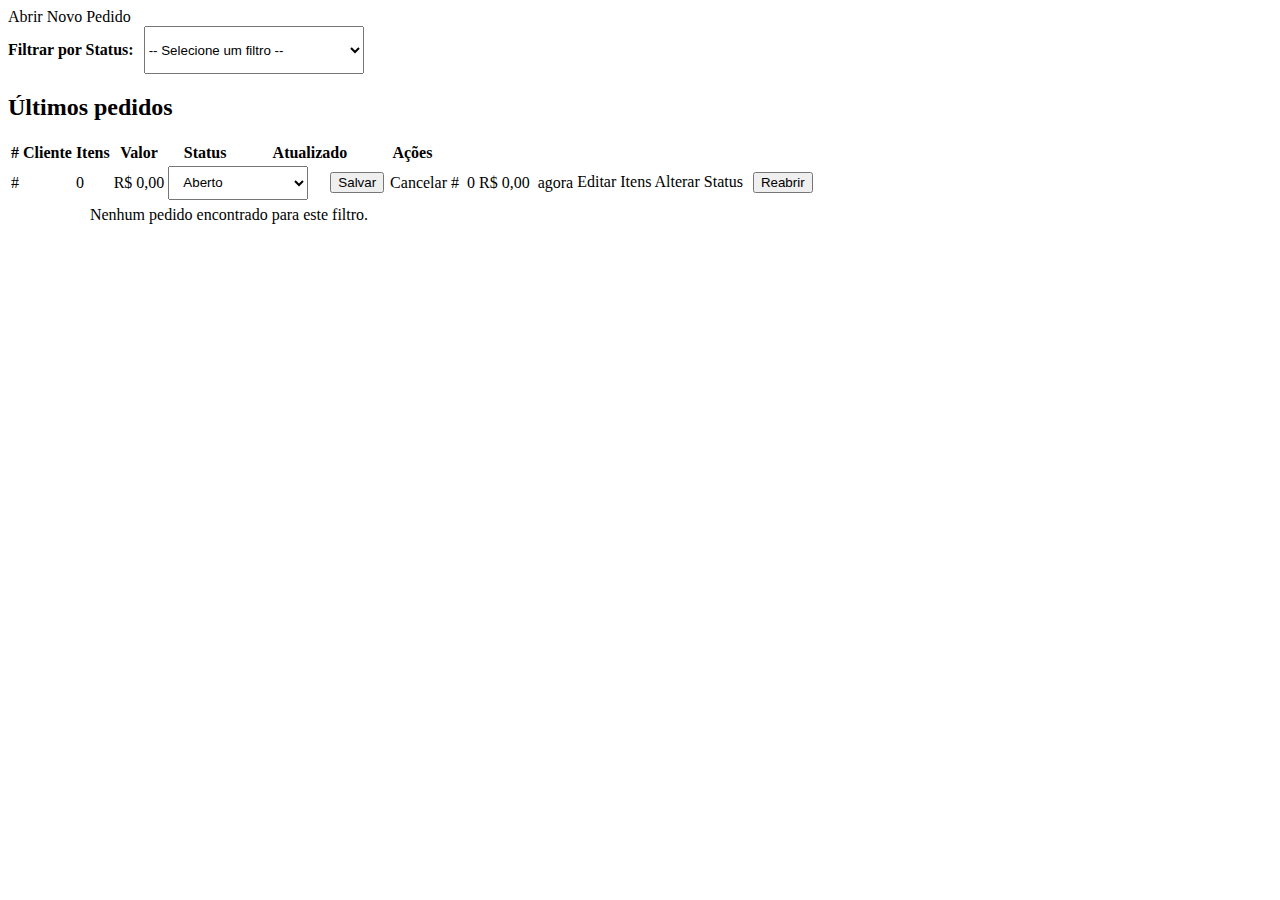
<file: ifsc/target/classes/templates/index.html>
<!doctype html>
<html lang="pt-br" xmlns:th="http://www.thymeleaf.org"
      th:replace="~{_layout :: layout(${'Home • Sudarê Sushi'}, 'home', ~{::content})}">

<section th:fragment="content">

    <div class="form-row" style="justify-content: space-between; align-items: center;">
        <a class="btn" th:href="@{/pedidos/novo}">Abrir Novo Pedido</a>

        <form th:action="@{/}" method="GET" style="display: flex; align-items: center; gap: 10px;">
            <label for="statusFiltro" style="font-weight: 600; margin-bottom: 0;">Filtrar por Status:</label>
            <select id="statusFiltro" name="statusFiltro" class="form-control" 
                    style="width: 220px; height: 48px;" 
                    onchange="this.form.submit()">
                
                <option value="NENHUM" th:selected="${statusFiltroAtivo == 'NENHUM'}">-- Selecione um filtro --</option>
                <option value="TODOS" th:selected="${statusFiltroAtivo == 'TODOS'}">Fila (Ativos)</option>
                <option value="ABERTO" th:selected="${statusFiltroAtivo == 'ABERTO'}">Abertos</option>
                <option value="EM_PREPARO" th:selected="${statusFiltroAtivo == 'EM_PREPARO'}">Em Preparo</option>
                <option value="PRONTO" th:selected="${statusFiltroAtivo == 'PRONTO'}">Prontos</option>
                <option value="ENTREGUE"   th:selected="${statusFiltroAtivo == 'ENTREGUE'}">Entregue</option>
                <option value="FINALIZADO" th:selected="${statusFiltroAtivo == 'FINALIZADO'}">Finalizados</option>
                <option value="CANCELADO"  th:selected="${statusFiltroAtivo == 'CANCELADO'}">Cancelados</option>
                <option value="TUDO" th:selected="${statusFiltroAtivo == 'TUDO'}">Todos (Histórico)</option>
            </select>
        </form>
    </div>


    <h2 class="section-title mt-22">Últimos pedidos</h2>

    <div class="table-wrap">
        <table class="table">
            <thead>
                <tr>
                    <th>#</th>
                    <th>Cliente</th>
                    <th>Itens</th>
                    <th>Valor</th>
                    <th>Status</th>
                    <th>Atualizado</th>
                    <th>Ações</th>
                </tr>
            </thead>
            <tbody>
                <th:block th:each="p : ${ultimosPedidos}">
                    
                    <tr th:classappend="${statusEditId != null AND p.id == statusEditId} ? 'row-disabled' : 'row-clickable'"
                        th:onclick="|toggleItens(this, '${p.id}')|">

                        <th:block th:if="${statusEditId != null AND p.id == statusEditId}">
                            <td style="vertical-align: middle;" th:text="${p.id}">#</td>
                            <td style="vertical-align: middle;">
                                <th:block th:if="${#strings.contains(p.nomeClienteObservacao, '(')}">
                                    <span th:text="${#strings.substringBefore(p.nomeClienteObservacao, '(')}" style="font-weight: 600;"></span>
                                    <br/>
                                    <small style="color: var(--muted);" th:text="${'(' + #strings.substringAfter(p.nomeClienteObservacao, '(')}"></small>
                                </th:block>
                                <th:block th:unless="${#strings.contains(p.nomeClienteObservacao, '(')}">
                                    <span th:text="${p.nomeClienteObservacao}" style="font-weight: 600;"></span>
                                </th:block>
                            </td>
                            <td style="vertical-align: middle;" th:text="${#lists.size(p.itens)}">0</td>
                            <td style="vertical-align: middle;"
                                th:text="${'R$ ' + #numbers.formatDecimal(p.total,1,'POINT',2,'COMMA')}">R$ 0,00</td>
                            <td colspan="3" style="vertical-align: middle;">
                                <form th:action="@{/pedidos/atualizar-status}" method="POST"
                                      style="display: flex; align-items: center; gap: 6px;">
                                    <input type="hidden" name="id" th:value="${p.id}" />
                                    <input type="hidden" name="statusFiltro" th:value="${statusFiltroAtivo}" />
                                    <select name="status" class="form-control" style="height: 34px; padding: 0 10px; min-width: 140px;">
                                        <option value="ABERTO"     th:selected="${p.status.name() == 'ABERTO'}">Aberto</option>
                                        <option value="EM_PREPARO" th:selected="${p.status.name() == 'EM_PREPARO'}">Em Preparo</option>
                                        <option value="PRONTO"     th:selected="${p.status.name() == 'PRONTO'}">Pronto</option>
                                        <option value="ENTREGUE"   th:selected="${p.status.name() == 'ENTREGUE'}">Entregue</option>
                                        <option value="FINALIZADO" th:selected="${p.status.name() == 'FINALIZADO'}">Finalizado</option>
                                        <option value="CANCELADO"  th:selected="${p.status.name() == 'CANCELADO'}">Cancelado</option>
                                    </select>
                                    <span style="color: var(--muted); margin-left: 10px; white-space: nowrap;"
                                          th:text="${#temporals.format(p.criadoEm, 'dd/MM HH:mm')}">
                                    </span>
                                    <button type="submit" class="btn btn-sm" style="margin-left: auto;">Salvar</button>
                                    <a th:href="@{/(statusFiltro=${statusFiltroAtivo})}" class="btn btn-sm btn-ghost">Cancelar</a>
                                </form>
                            </td>
                        </th:block>

                        <th:block th:unless="${statusEditId != null AND p.id == statusEditId}">
                            <td th:text="${p.id}">#</td>
                            <td>
                                <th:block th:if="${#strings.contains(p.nomeClienteObservacao, '(')}">
                                    <span th:text="${#strings.substringBefore(p.nomeClienteObservacao, '(')}" style="font-weight: 600;"></span>
                                    <br/>
                                    <small style="color: var(--muted);" th:text="${'(' + #strings.substringAfter(p.nomeClienteObservacao, '(')}"></small>
                                </th:block>
                                <th:block th:unless="${#strings.contains(p.nomeClienteObservacao, '(')}">
                                    <span th:text="${p.nomeClienteObservacao}" style="font-weight: 600;"></span>
                                </th:block>
                            </td>
                            <td th:text="${#lists.size(p.itens)}">0</td>
                            <td th:text="${'R$ ' + #numbers.formatDecimal(p.total,1,'POINT',2,'COMMA')}">R$ 0,00</td>
                            <td>
                                <th:block th:switch="${p.status.name()}">
                                    <span th:case="'EM_PREPARO'" class="badge badge-warning" th:text="${p.status}"></span>
                                    <span th:case="'PRONTO'" class="badge badge-info" th:text="${p.status}"></span>
                                    <span th:case="'ENTREGUE'" class="badge badge-primary" th:text="${p.status}"></span>
                                    <span th:case="'FINALIZADO'" class="badge badge-success" th:text="${p.status}"></span>
                                    <span th:case="'CANCELADO'" class="badge badge-danger" th:text="${p.status}"></span>
                                    <span th:case="*" class="badge" th:text="${p.status}"></span> 
                                </th:block>
                            </td>
                            <td th:text="${#temporals.format(p.criadoEm, 'dd/MM HH:mm')}">agora</td>
                            <td style="white-space: nowrap;">
                                <a th:href="@{/pedidos/editar/{id}(id=${p.id})}" class="btn btn-sm">
                                    Editar Itens
                                </a>
                                <a th:if="${p.status.name() != 'FINALIZADO' AND p.status.name() != 'CANCELADO'}"
                                   th:href="@{/(statusEditId=${p.id}, statusFiltro=${statusFiltroAtivo})}" class="btn btn-sm btn-ghost">
                                   Alterar Status
                                </a>
                                <form th:if="${p.status.name() == 'FINALIZADO' OR p.status.name() == 'CANCELADO'}"
                                      th:action="@{/pedidos/atualizar-status}" method="POST" style="display: inline-block; margin-left: 6px;">
                                    <input type="hidden" name="id" th:value="${p.id}" />
                                    <input type="hidden" name="status" value="ABERTO" />
                                    <input type="hidden" name="statusFiltro" th:value="${statusFiltroAtivo}" />
                                    <button type="submit" class="btn btn-sm btn-ghost">Reabrir</button>
                                </form>
                            </td>
                        </th:block>
                    </tr>
                    
                    <tr class="itens-details-row" th:id="|itens-row-${p.id}|">
                        <td colspan="7">
                            <div class="itens-details-content">
                                <div style="font-weight: 600; margin-bottom: 5px;">Itens do Pedido:</div>
                                <ul>
                                    <li th:each="item : ${p.itens}" 
                                        th:text="${item.quantidade + 'x ' + item.produto.nome}">
                                        1x Produto
                                    </li>
                                    <li th:if="${#lists.isEmpty(p.itens)}">Nenhum item neste pedido.</li>
                                </ul>
                            </div>
                        </td>
                    </tr>
                </th:block>
                <tr th:if="${#lists.isEmpty(ultimosPedidos)}">
                    <td colspan="7" style="text-align: center; color: var(--muted);">
                        Nenhum pedido encontrado para este filtro.
                    </td>
                </tr>
            </tbody>
        </table>
    </div>
    
    <style>
      .badge-info { background-color: #007bff; }
      .badge-primary { background-color: #6f42c1; }
      
      .row-clickable {
          cursor: pointer;
      }
      .row-clickable:hover {
          background-color: var(--bg);
      }
      .row-clickable.active {
          background-color: var(--bg);
      }
      
      .row-disabled {
          opacity: 0.6;
          cursor: not-allowed;
      }
      
      .itens-details-row {
          border-bottom: none;
      }
      .itens-details-row td {
          padding: 0;
      }
      .itens-details-content {
          background-color: var(--bg);
          overflow: hidden; 
          
          max-height: 0;
          transition: max-height 0.3s ease-out, padding 0.3s ease-out;
      }
      
      .itens-details-row.active .itens-details-content {
          max-height: 500px;
          padding: 20px 50px;
          transition: max-height 0.4s ease-in, padding 0.4s ease-in;
      }
      
      .itens-details-row ul {
          margin: 0;
          padding-left: 20px;
      }
    </style>

    <script>
        function toggleItens(clickedRow, pedidoId) {
            if (clickedRow.classList.contains('row-disabled')) {
                return;
            }
            
            var row = document.getElementById('itens-row-' + pedidoId);

            clickedRow.classList.toggle('active');
            
            row.classList.toggle('active');
        }
    </script>
    </section>
</html>
</file>
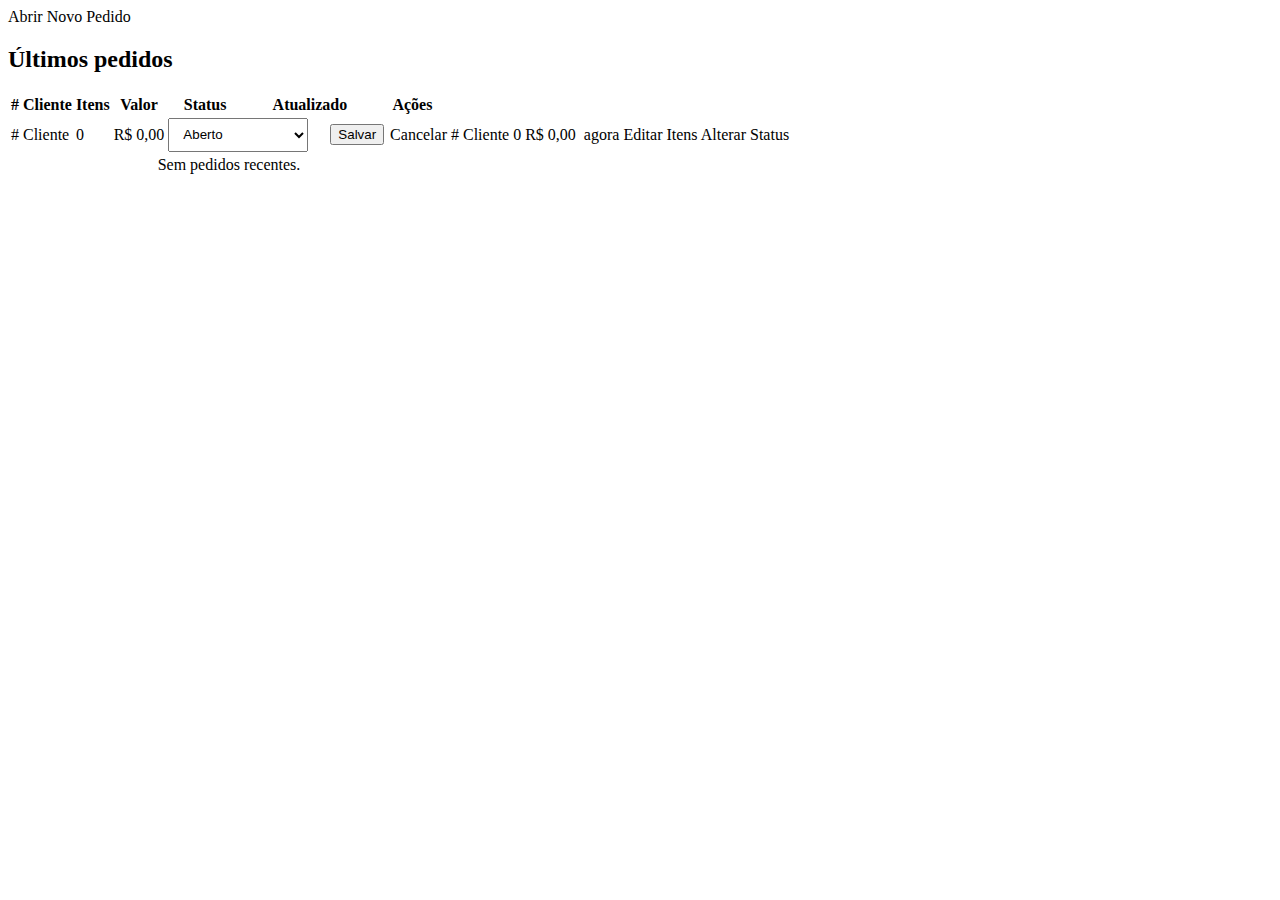
<file: ifsc/src/main/resources/templates/index.html>
<!doctype html>
<html lang="pt-br" xmlns:th="http://www.thymeleaf.org"
      th:replace="~{_layout :: layout(${'Home • Sudarê Sushi'}, 'home', ~{::content})}">

<section th:fragment="content">

    <div class="form-row">
        <a class="btn" th:href="@{/pedidos/novo}">Abrir Novo Pedido</a>
    </div>

    <h2 class="section-title mt-22">Últimos pedidos</h2>

    <div class="table-wrap">
        <table class="table">
            <thead>
                <tr>
                    <th>#</th>
                    <th>Cliente</th>
                    <th>Itens</th>
                    <th>Valor</th>
                    <th>Status</th>
                    <th>Atualizado</th>
                    <th>Ações</th>
                </tr>
            </thead>
            <tbody>
                <tr th:each="p : ${ultimosPedidos}">

                    <th:block th:if="${statusEditId != null AND p.id == statusEditId}">
                        <td style="vertical-align: middle;" th:text="${p.id}">#</td>
                        <td style="vertical-align: middle;" th:text="${p.nomeClienteObservacao}">Cliente</td>
                        <td style="vertical-align: middle;" th:text="${#lists.size(p.itens)}">0</td>
                        <td style="vertical-align: middle;"
                            th:text="${'R$ ' + #numbers.formatDecimal(p.total,1,'POINT',2,'COMMA')}">R$ 0,00</td>

                        <td colspan="3" style="vertical-align: middle;">
                            <form th:action="@{/pedidos/atualizar-status}" method="POST"
                                  style="display: flex; align-items: center; gap: 6px;">
                                <input type="hidden" name="id" th:value="${p.id}" />

                                <select name="status" class="form-control"
                                        style="height: 34px; padding: 0 10px; min-width: 140px;">
                                    
                                    <option value="ABERTO"     th:selected="${p.status.name() == 'ABERTO'}">Aberto</option>
                                    <option value="EM_PREPARO" th:selected="${p.status.name() == 'EM_PREPARO'}">Em Preparo</option>
                                    <option value="PRONTO"     th:selected="${p.status.name() == 'PRONTO'}">Pronto</option>
                                    <option value="ENTREGUE"   th:selected="${p.status.name() == 'ENTREGUE'}">Entregue</option>
                                    <option value="FINALIZADO" th:selected="${p.status.name() == 'FINALIZADO'}">Finalizado</option>
                                    <option value="CANCELADO"  th:selected="${p.status.name() == 'CANCELADO'}">Cancelado</option>
                                
                                </select>
                                <span style="color: var(--muted); margin-left: 10px; white-space: nowrap;"
                                      th:text="${#temporals.format(p.criadoEm, 'dd/MM HH:mm')}">
                                </span>

                                <button type="submit" class="btn btn-sm" style="margin-left: auto;">Salvar</button>
                                <a th:href="@{/}" class="btn btn-sm btn-ghost">Cancelar</a>
                            </form>
                        </td>
                    </th:block>

                    <th:block th:unless="${statusEditId != null AND p.id == statusEditId}">
                        <td th:text="${p.id}">#</td>
                        <td th:text="${p.nomeClienteObservacao}">Cliente</td>
                        <td th:text="${#lists.size(p.itens)}">0</td>
                        <td th:text="${'R$ ' + #numbers.formatDecimal(p.total,1,'POINT',2,'COMMA')}">R$ 0,00</td>

                        <td>
                            <th:block th:switch="${p.status.name()}">
                                <span th:case="'EM_PREPARO'" class="badge badge-warning" th:text="${p.status}"></span>
                                <span th:case="'PRONTO'" class="badge badge-info" th:text="${p.status}"></span>
                                <span th:case="'ENTREGUE'" class="badge badge-primary" th:text="${p.status}"></span>
                                <span th:case="'FINALIZADO'" class="badge badge-success" th:text="${p.status}"></span>
                                <span th:case="'CANCELADO'" class="badge badge-danger" th:text="${p.status}"></span>
                                <span th:case="*" class="badge" th:text="${p.status}"></span> </th:block>
                        </td>
                        
                        <td th:text="${#temporals.format(p.criadoEm, 'dd/MM HH:mm')}">agora</td>

                        <td style="white-space: nowrap;">
                            <a th:href="@{/pedidos/editar/{id}(id=${p.id})}" class="btn btn-sm">
                                Editar Itens
                            </a>
                            
                            <a th:if="${p.status.name() != 'FINALIZADO' AND p.status.name() != 'CANCELADO'}"
                               th:href="@{/(statusEditId=${p.id})}" class="btn btn-sm btn-ghost">
                                Alterar Status
                            </a>
                        </td>
                    </th:block>
                </tr>

                <tr th:if="${#lists.isEmpty(ultimosPedidos)}">
                    <td colspan="7" style="text-align: center; color: var(--muted);">
                        Sem pedidos recentes.
                    </td>
                </tr>
            </tbody>
        </table>
    </div>
    
    <style>
      .badge-info { background-color: #007bff; /* Azul */ }
      .badge-primary { background-color: #6f42c1; /* Roxo */ }
    </style>

</section>
</html>
</file>
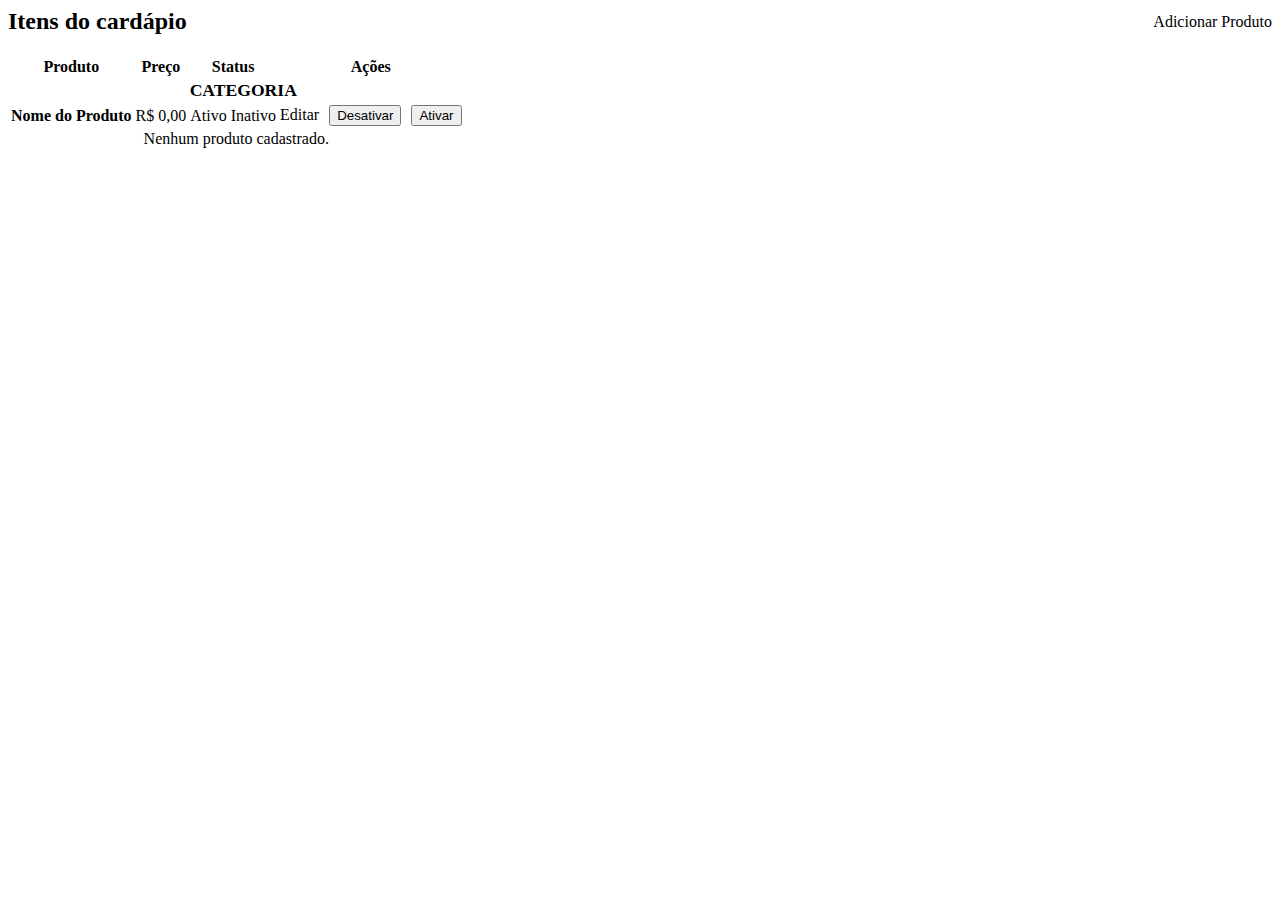
<file: ifsc/target/classes/templates/cardapio.html>
<!doctype html>
<html lang="pt-br" xmlns:th="http://www.thymeleaf.org"
      th:replace="~{_layout :: layout('Cardápio', 'cardapio', ~{::content})}">

<section class="section" th:fragment="content">

    <div style="display: flex; justify-content: space-between; align-items: center; margin-bottom: 20px;">
        <h2 class="section-title" style="margin: 0;">Itens do cardápio</h2>
        <a class="btn" th:href="@{/produtos/novo}">Adicionar Produto</a>
    </div>

    <div class="table-wrap">
        <table class="table">
            <thead>
                <tr>
                    <th>Produto</th>
                    <th>Preço</th>
                    <th>Status</th>
                    <th>Ações</th>
                </tr>
            </thead>
            <tbody>
            
                <!-- Percorre o mapa de produtos agrupados por categoria -->
                <th:block th:each="entry : ${produtosAgrupados}">
                    <!-- Linha de cabeçalho para cada categoria -->    
                    <tr style="background-color: var(--bg);">
                        <th colspan="4" style="font-size: 1.1em; color: var(--text); padding-left: 15px;">
                            <span th:text="${entry.key}">CATEGORIA</span>
                        </th>
                    </tr>
                    
                    <!-- Lista os produtos daquela categoria -->
                    <tr th:each="prod : ${entry.value}">
                        <td style="font-weight: 600;" th:text="${prod.nome}">Nome do Produto</td>
                        <td th:text="${'R$ ' + #numbers.formatDecimal(prod.preco,1,'POINT',2,'COMMA')}">R$ 0,00</td> 
                        <!-- Formata o preço para o padrão brasileiro -->
                        <td>
                            <span th:if="${prod.ativo}" class="badge badge-success">Ativo</span>
                            <span th:unless="${prod.ativo}" class="badge badge-danger">Inativo</span>
                        </td>
                        <td style="white-space: nowrap;">
                            <a th:href="@{/produtos/editar/{id}(id=${prod.id})}" class="btn btn-sm btn-ghost">
                                Editar
                            </a>
                            <form th:if="${prod.ativo}" th:action="@{/cardapio/atualizar-ativo}" method="POST" style="display: inline-block; margin-left: 6px;">
                                <input type="hidden" name="id" th:value="${prod.id}" />
                                <input type="hidden" name="ativo" value="false" />
                                <button type="submit" class="btn btn-sm btn-ghost-danger">Desativar</button>
                            </form>
                            <form th:unless="${prod.ativo}" th:action="@{/cardapio/atualizar-ativo}" method="POST" style="display: inline-block; margin-left: 6px;">
                                <input type="hidden" name="id" th:value="${prod.id}" />
                                <input type="hidden" name="ativo" value="true" />
                                <button type="submit" class="btn btn-sm btn-ghost-success">Ativar</button>
                            </form>
                        </td>
                    </tr>
                </th:block>
                <tr th:if="${#maps.isEmpty(produtosAgrupados)}">
                    <td colspan="4" style="text-align: center; color: var(--muted);">
                        Nenhum produto cadastrado.
                    </td>
                </tr>
            </tbody>
        </table>
    </div>

</section>
</html>
</file>
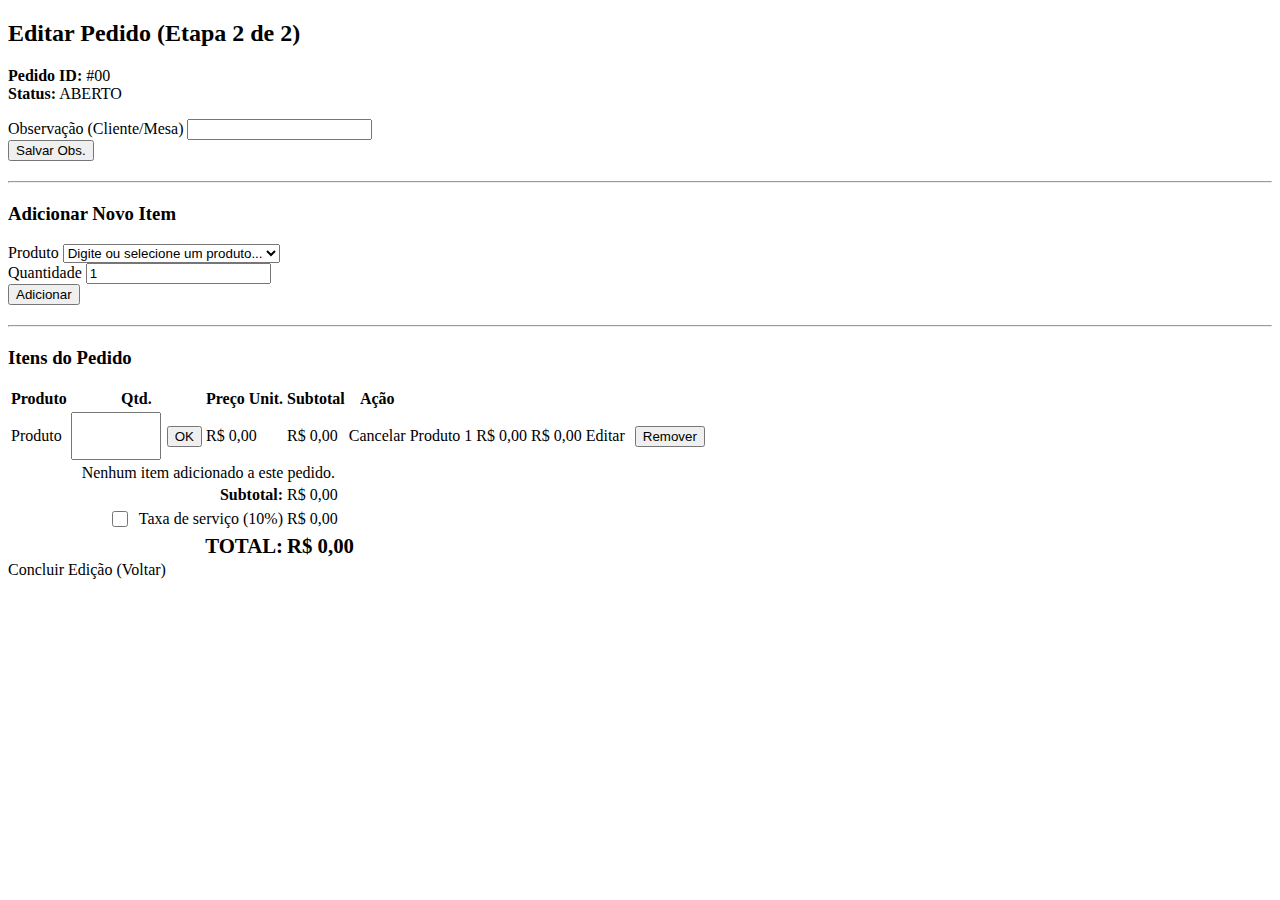
<file: ifsc/target/classes/templates/form-editar-pedido.html>
<!doctype html>
<html lang="pt-br" xmlns:th="http://www.thymeleaf.org"
      th:replace="~{_layout :: layout('Editar Pedido', 'pedidos', ~{::content})}">

<section class="section" th:fragment="content">

  <h2 class="section-title">Editar Pedido (Etapa 2 de 2)</h2>

  <div class="mt-16">
    <strong>Pedido ID:</strong> <span th:text="${pedido.id}">#00</span><br/>
    <strong>Status:</strong> <span th:text="${pedido.status}">ABERTO</span>
  </div>

  <form th:action="@{/pedidos/editar/observacao}" method="POST" class="form-row" style="margin-top: 16px;">
      <input type="hidden" name="pedidoId" th:value="${pedido.id}" />
      <div class="form-group" style="flex: 1;">
          <label for="nomeObservacao">Observação (Cliente/Mesa)</label>
          <input type="text" id="nomeObservacao" name="nomeClienteObservacao" th:value="${pedido.nomeClienteObservacao}" class="form-control" />
      </div>
      <div class="form-group" style="align-self: flex-end;">
          <button type="submit" class="btn">Salvar Obs.</button>
      </div>
  </form>

  <hr style="border-color: var(--stroke); margin: 20px 0;"/>

  <h3 class="section-subtitle">Adicionar Novo Item</h3>
  <form th:action="@{/pedidos/editar/adicionar-item}" method="POST" class="form-row">
    <input type="hidden" name="pedidoId" th:value="${pedido.id}" />
    <div class="form-group" style="flex: 3;">
      <label for="produtoId">Produto</label>
      
      <select id="produtoId" name="produtoId" placeholder="Digite ou selecione um produto..." required>
        <option value="" selected disabled>Digite ou selecione um produto...</option>
        
        <th:block th:each="entry : ${produtosAgrupados}">
            <optgroup th:label="${entry.key}">
                <option th:each="prod : ${entry.value}"
                        th:if="${prod.ativo}"
                        th:value="${prod.id}"
                        th:text="${prod.nome + ' (R$ ' + #numbers.formatDecimal(prod.preco,1,'POINT',2,'COMMA') + ')'}">
                  Produto (Preço)
                </option>
            </optgroup>
        </th:block>
      </select>
      </div>
    <div class="form-group" style="flex: 1;">
      <label for="quantidade">Quantidade</label>
      <input type="number" id="quantidade" name="quantidade" value="1" min="1" class="form-control" />
    </div>
    <div class="form-group" style="align-self: flex-end;">
      <button type="submit" class="btn">Adicionar</button>
    </div>
  </form>

  <hr style="border-color: var(--stroke); margin: 20px 0;"/>

  <h3 class="section-subtitle">Itens do Pedido</h3>
  <div class="table-wrap">
    <table class="table">
      <thead>
        <tr>
          <th>Produto</th>
          <th>Qtd.</th>
          <th>Preço Unit.</th>
          <th>Subtotal</th>
          <th>Ação</th>
        </tr>
      </thead>
      <tbody>
        <tr th:each="item : ${pedido.itens}">
          <th:block th:if="${editItemId != null AND item.id == editItemId}">
            <td style="vertical-align: middle;" th:text="${item.produto.nome}">Produto</td>
            <td style="vertical-align: middle;">
              <form th:action="@{/pedidos/editar/atualizar-item}" method="POST" style="display: flex; align-items: center; gap: 6px;">
                <input type="hidden" name="pedidoId" th:value="${pedido.id}" />
                <input type="hidden" name="itemPedidoId" th:value="${item.id}" />
                <input type="number" name="quantidade" th:value="${item.quantidade}" min="1" class="form-control" style="width: 70px; height: 34px; padding: 5px 8px;" />
                <button type="submit" class="btn btn-sm">OK</button>
              </form>
            </td>
            <td style="vertical-align: middle;" th:text="${'R$ ' + #numbers.formatDecimal(item.precoUnitario,1,'POINT',2,'COMMA')}">R$ 0,00</td>
            <td style="vertical-align: middle;" th:text="${'R$ ' + #numbers.formatDecimal(item.getSubtotal(),1,'POINT',2,'COMMA')}">R$ 0,00</td>
            <td style="vertical-align: middle;">
              <a th:href="@{/pedidos/editar/{id}(id=${pedido.id})}" class="btn btn-sm btn-ghost">Cancelar</a>
            </td>
          </th:block>
          <th:block th:unless="${editItemId != null AND item.id == editItemId}">
            <td style="vertical-align: middle;" th:text="${item.produto.nome}">Produto</td>
            <td style="vertical-align: middle;" th:text="${item.quantidade}">1</td>
            <td style="vertical-align: middle;" th:text="${'R$ ' + #numbers.formatDecimal(item.precoUnitario,1,'POINT',2,'COMMA')}">R$ 0,00</td>
            <td style="vertical-align: middle;" th:text="${'R$ ' + #numbers.formatDecimal(item.getSubtotal(),1,'POINT',2,'COMMA')}">R$ 0,00</td>
            <td style="vertical-align: middle; white-space: nowrap;">
              <a th:href="@{/pedidos/editar/{id}(id=${pedido.id}, editItemId=${item.id})}" class="btn btn-sm">
                Editar
              </a>
              <form th:action="@{/pedidos/editar/remover-item}" method="POST" style="display: inline-block; margin-left: 6px;">
                <input type="hidden" name="pedidoId" th:value="${pedido.id}" />
                <input type="hidden" name="itemPedidoId" th:value="${item.id}" />
                <button type="submit" class="btn btn-sm btn-ghost">Remover</button>
              </form>
            </td>
          </th:block>
        </tr>
        <tr th:if="${#lists.isEmpty(pedido.itens)}">
          <td colspan="5" style="text-align: center; color: var(--muted);">
            Nenhum item adicionado a este pedido.
          </td>
        </tr>
      </tbody>
      <tfoot>
        <tr style="border-top: 2px solid var(--stroke);">
            <td colspan="3" style="text-align: right; font-weight: 600;">Subtotal:</td>
            <td colspan="2" th:text="${'R$ ' + #numbers.formatDecimal(pedido.getSubtotalItens(),1,'POINT',2,'COMMA')}">R$ 0,00</td>
        </tr>
        <tr>
            <td colspan="3" style="text-align: right;">
                <form th:action="@{/pedidos/editar/taxa-servico}" method="POST" id="formTaxa">
                    <input type="hidden" name="pedidoId" th:value="${pedido.id}" />
                    <label style="cursor: pointer; display: flex; align-items: center; justify-content: flex-end; gap: 8px;">
                        <input type="checkbox" name="taxaAtiva" 
                               th:checked="${pedido.taxaServico}"
                               onchange="document.getElementById('formTaxa').submit()"
                               style="accent-color: var(--brand); width: 16px; height: 16px;" />
                        Taxa de serviço (10%)
                    </label>
                </form>
            </td>
            <td colspan="2" th:text="${'+ R$ ' + #numbers.formatDecimal(pedido.getValorTaxaServico(),1,'POINT',2,'COMMA')}">R$ 0,00</td>
        </tr>
        <tr style="font-size: 1.3em; font-weight: 800; color: var(--brand);">
          <td colspan="3" style="text-align: right;">TOTAL:</td>
          <td colspan="2" th:text="${'R$ ' + #numbers.formatDecimal(pedido.total,1,'POINT',2,'COMMA')}">R$ 0,00</td>
        </tr>
      </tfoot>
    </table>
  </div>

  <div class="form-actions mt-22">
    <a th:href="@{/}" class="btn">Concluir Edição (Voltar)</a>
  </div>

  <style>
    .ts-control {
      background: #FFFFFF !important; color: #1F2937 !important; border: 1px solid #E5E7EB !important;
      border-radius: 8px !important; padding: 10px 12px !important; height: 48px; 
    }
    .ts-control.focus {
      border-color: #E53E3E !important; box-shadow: 0 0 0 3px rgba(229, 62, 62, 0.1) !important;
      outline: none !important;
    }
    .ts-dropdown {
      background: #FFFFFF !important; border: 1px solid #E5E7EB !important;
      border-radius: 8px !important; box-shadow: 0 4px 6px rgba(0,0,0,0.05);
    }
    .ts-option {
      color: #1F2937 !important; padding: 10px 12px !important;
    }
    .ts-option.active, .ts-option:hover {
      background: #E53E3E !important; color: #FFFFFF !important;
    }
    .ts-control .item { color: #1F2937 !important; }
    .ts-control input::placeholder { color: #6B7280 !important; }
    .ts-dropdown .ts-input {
      background: #F9FAFB !important; color: #1F2937 !important;
      border: 1px solid #E5E7EB !important; border-radius: 4px;
      margin: 8px; width: calc(100% - 16px); padding: 8px 10px;
    }
    .ts-dropdown .ts-input:focus {
      border-color: #E53E3E !important; outline: none;
    }
    
    .ts-dropdown .optgroup-header {
        font-size: 1.1em;
        font-weight: 600;
        color: var(--text);
        padding: 10px 12px 5px 12px;
    }
  </style>
  
  <script>
    document.addEventListener("DOMContentLoaded", () => {
      new TomSelect('#produtoId', {
        plugins: ['dropdown_input'], 
        create: false,
        sortField: { field: "text", direction: "asc" }
      });
    });
  </script>

</section>
</html>
</file>
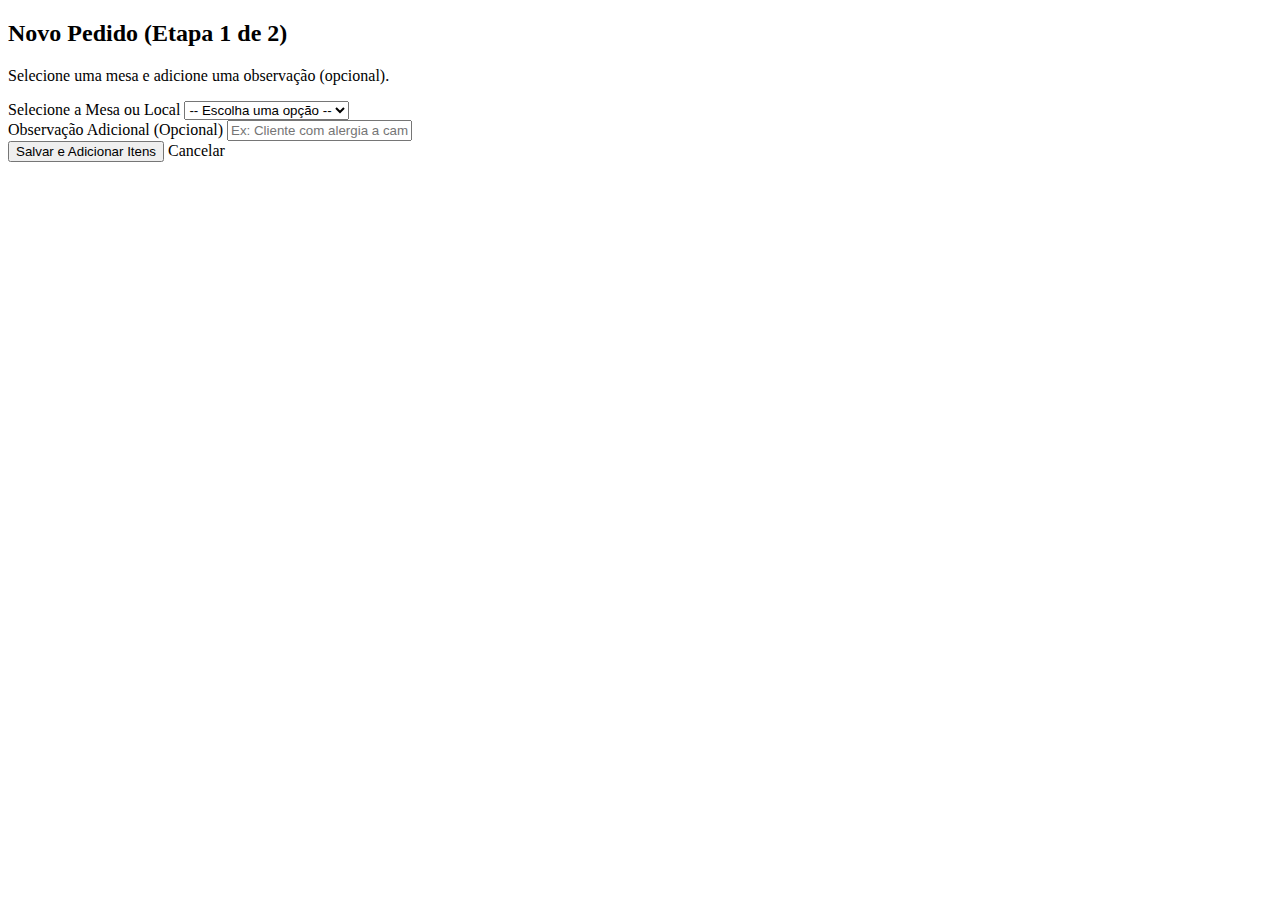
<file: ifsc/target/classes/templates/form-pedido.html>
<!doctype html>
<html lang="pt-br" xmlns:th="http://www.thymeleaf.org"
      th:replace="~{_layout :: layout('Novo Pedido', 'pedidos', ~{::content})}">

<section class="section" th:fragment="content">
  <h2 class="section-title">Novo Pedido (Etapa 1 de 2)</h2>
  <p class="mt-16" style="color: var(--muted);">
    Selecione uma mesa e adicione uma observação (opcional).
  </p>

  <form method="POST" th:action="@{/pedidos/criar}">

    <div class="form-group mt-16">
      <label for="local">Selecione a Mesa ou Local</label>
      <select id="local" name="local" class="form-control" required>
        <option value="" disabled selected>-- Escolha uma opção --</option>
        <option value="Mesa 1">Mesa 1</option>
        <option value="Mesa 2">Mesa 2</option>
        <option value="Mesa 3">Mesa 3</option>
        <option value="Mesa 4">Mesa 4</option>
        <option value="Mesa 5">Mesa 5</option>
        <option value="Mesa 6">Mesa 6</option>
        <option value="Balcão">Balcão</option>
        <option value="Retirada (Cliente)">Retirada (Cliente)</option>
        <option value="Delivery (iFood)">Delivery (iFood)</option>
      </select>
    </div>

    <div class="form-group mt-16">
      <label for="observacao">Observação Adicional (Opcional)</label>
      <input type="text" id="observacao" name="observacao" class="form-control" 
             placeholder="Ex: Cliente com alergia a camarão, aniversário, etc." /> 
    </div>

    <div class="form-actions mt-22">
      <button type="submit" class="btn">Salvar e Adicionar Itens</button>
      <a th:href="@{/}" class="btn btn-ghost">Cancelar</a> </div>

  </form>

</section>
</html>
</file>
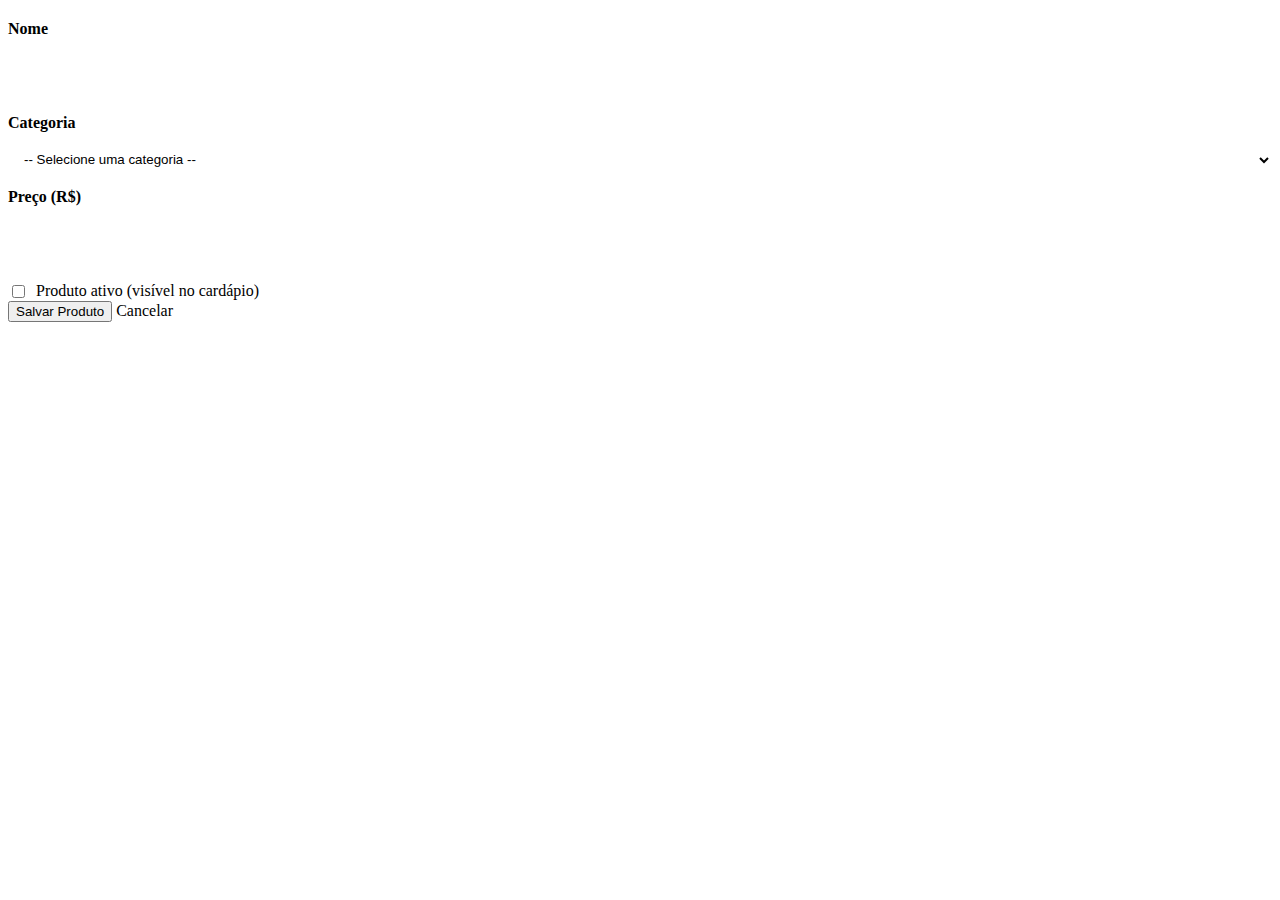
<file: ifsc/target/classes/templates/form-produto.html>
<!doctype html>
<html lang="pt-br" xmlns:th="http://www.thymeleaf.org"
      th:replace="~{_layout :: layout(${produto.id == null ? 'Novo Produto' : 'Editar Produto'}, 'cardapio', ~{::content})}">

<section class="section" th:fragment="content">
  <h2 class="section-title" th:text="*{produto.id == null} ? 'Novo Produto' : 'Editar Produto'"></h2>

  <form method="POST" th:action="@{/produtos/salvar}" th:object="${produto}">
    
    <input type="hidden" th:field="*{id}" />

    <div class="form-group mt-16">
      <label for="nome">Nome</label>
      <input type="text" id="nome" th:field="*{nome}" class="form-control" />
      <div class="form-error" th:if="${#fields.hasErrors('nome')}" th:errors="*{nome}"></div>
    </div>

    <div class="form-group mt-16">
      <label for="categoria">Categoria</label>
      <select id="categoria" th:field="*{categoria}" class="form-control" required>
        <option value="" disabled selected>-- Selecione uma categoria --</option>
        <option th:each="cat : ${categorias}" th:value="${cat}" th:text="${cat}"></option>
      </select>
      <div class="form-error" th:if="${#fields.hasErrors('categoria')}" th:errors="*{categoria}"></div>
    </div>
    <div class="form-group mt-16">
      <label for="preco">Preço (R$)</label>
      <input type="number" id="preco" th:field="*{preco}" step="0.01" class="form-control" />
      <div class="form-error" th:if="${#fields.hasErrors('preco')}" th:errors="*{preco}"></div>
    </div>

    <div class="form-check mt-16">
      <input type="checkbox" id="ativo" th:field="*{ativo}" class="form-check-input" />
      <label for="ativo">Produto ativo (visível no cardápio)</label>
    </div>

    <div class="form-actions mt-22">
      <button type="submit" class="btn">Salvar Produto</button>
      <a th:href="@{/cardapio}" class="btn btn-ghost">Cancelar</a>
    </div>

  </form>
  
  <style>
    .form-group label { display: block; margin-bottom: 4px; font-weight: 600; }
    .form-control {
      background: var(--panel); color: var(--text); border: 1px solid var(--stroke);
      border-radius: 8px; padding: 10px 12px; width: 100%; height: 48px;
    }
    .form-control:focus { border-color: var(--brand); outline: none; }
    .form-error { color: var(--brand); font-size: 12px; margin-top: 4px; }
    .form-check { display: flex; align-items: center; gap: 8px; }
  </style>

</section>
</html>
</file>
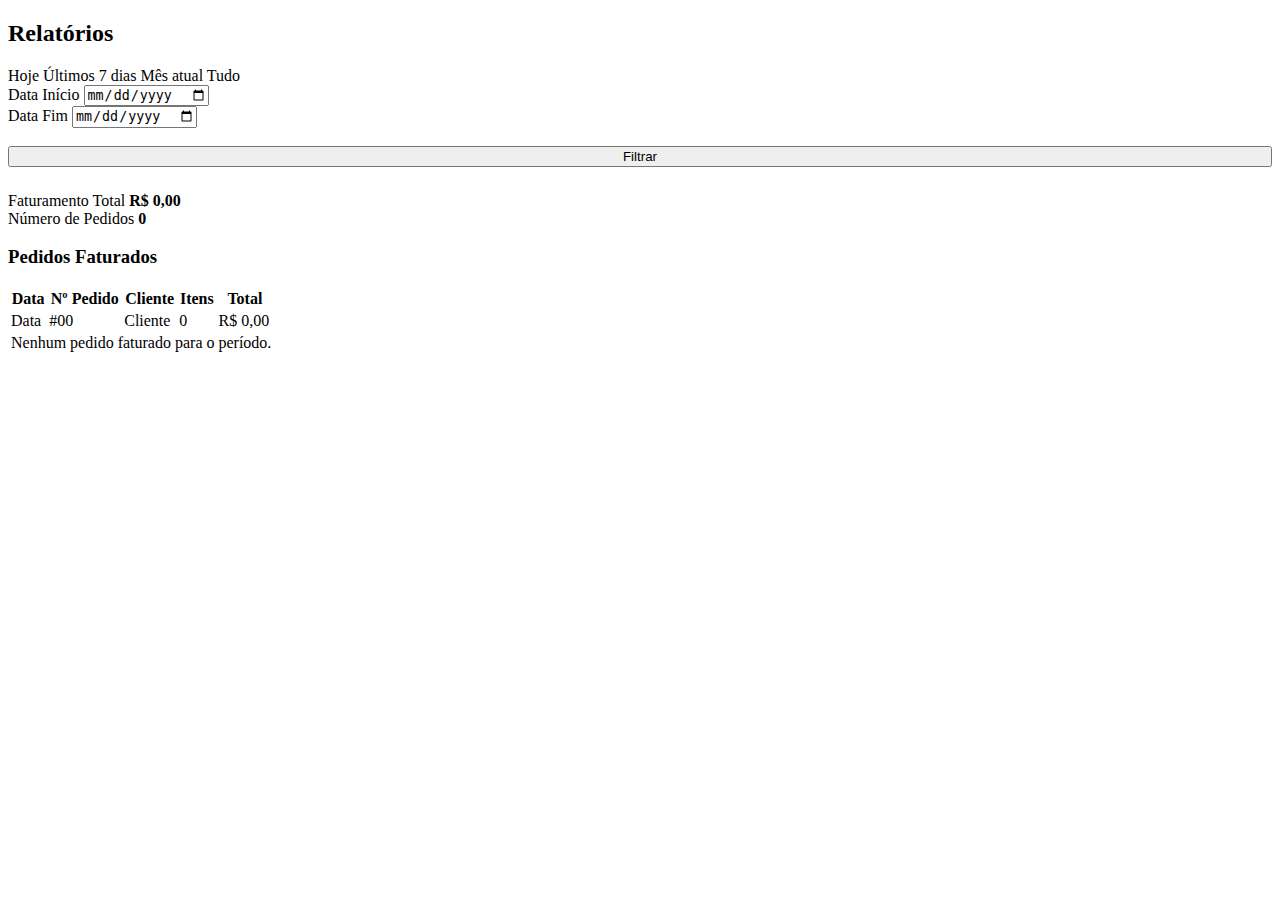
<file: ifsc/target/classes/templates/relatorios.html>
<!doctype html>
<html lang="pt-br" xmlns:th="http://www.thymeleaf.org"
      th:replace="~{_layout :: layout('Relatórios', 'relatorios', ~{::content})}">

<section class.section th:fragment="content">

    <h2 class="section-title" style="margin-bottom: 20px;">Relatórios</h2>

    <div class="filter-bar">
        <a th:href="@{/relatorios(periodo='hoje')}"
           class="btn-filter"
           th:classappend="${periodoAtivo == 'hoje'} ? 'is-active'">Hoje</a>
        
        <a th:href="@{/relatorios(periodo='semana')}"
           class="btn-filter"
           th:classappend="${periodoAtivo == 'semana'} ? 'is-active'">Últimos 7 dias</a>
        
        <a th:href="@{/relatorios(periodo='mes')}"
           class="btn-filter"
           th:classappend="${periodoAtivo == 'mes'} ? 'is-active'">Mês atual</a>
        
        <a th:href="@{/relatorios(periodo='tudo')}"
           class="btn-filter"
           th:classappend="${periodoAtivo == 'tudo'} ? 'is-active'">Tudo</a>
    </div>

    <form th:action="@{/relatorios}" method="GET" class="form-row" style="margin-bottom: 25px;">
        <div class="form-group" style="flex: 2;">
            <label for="dataInicio">Data Início</label>
            <input type="date" id="dataInicio" name="dataInicio" th:value="${dataInicio}" class="form-control" />
        </div>
        <div class="form-group" style="flex: 2;">
            <label for="dataFim">Data Fim</label>
            <input type="date" id="dataFim" name="dataFim" th:value="${dataFim}" class="form-control" />
        </div>
        <div class="form-group" style="flex: 1;">
            <label>&nbsp;</label> 
            <button type="submit" class="btn" style="width: 100%;">Filtrar</button>
        </div>
    </form>


    <div class="stats-grid">
        <div class="stat-card">
            <span>Faturamento Total</span>
            <strong th:text="${'R$ ' + #numbers.formatDecimal(relatorio.faturamentoTotal,1,'POINT',2,'COMMA')}">R$ 0,00</strong>
        </div>
        <div class="stat-card">
            <span>Número de Pedidos</span>
            <strong th:text="${relatorio.numeroDePedidos}">0</strong>
        </div>
    </div>

    <h3 class="section-subtitle">Pedidos Faturados</h3>
    
    <div class="table-wrap">
        <table class="table">
            <thead>
                <tr>
                    <th>Data</th>
                    <th>Nº Pedido</th>
                    <th>Cliente</th>
                    <th>Itens</th>
                    <th>Total</th>
                </tr>
            </thead>
            <tbody>
                <tr th:each="p : ${relatorio.pedidos}">
                    <td th:text="${#temporals.format(p.criadoEm, 'dd/MM/yy HH:mm')}">Data</td>
                    <td th:text="${p.id}">#00</td>
                    <td th:text="${p.nomeClienteObservacao}">Cliente</td>
                    <td th:text="${#lists.size(p.itens)}">0</td>
                    <td th:text="${'R$ ' + #numbers.formatDecimal(p.total,1,'POINT',2,'COMMA')}">R$ 0,00</td>
                </tr>
                
                <tr th:if="${#lists.isEmpty(relatorio.pedidos)}">
                    <td colspan="5" style="text-align: center; color: var(--muted);">
                        Nenhum pedido faturado para o período.
                    </td>
                </tr>
            </tbody>
        </table>
    </div>

</section>
</html>
</file>
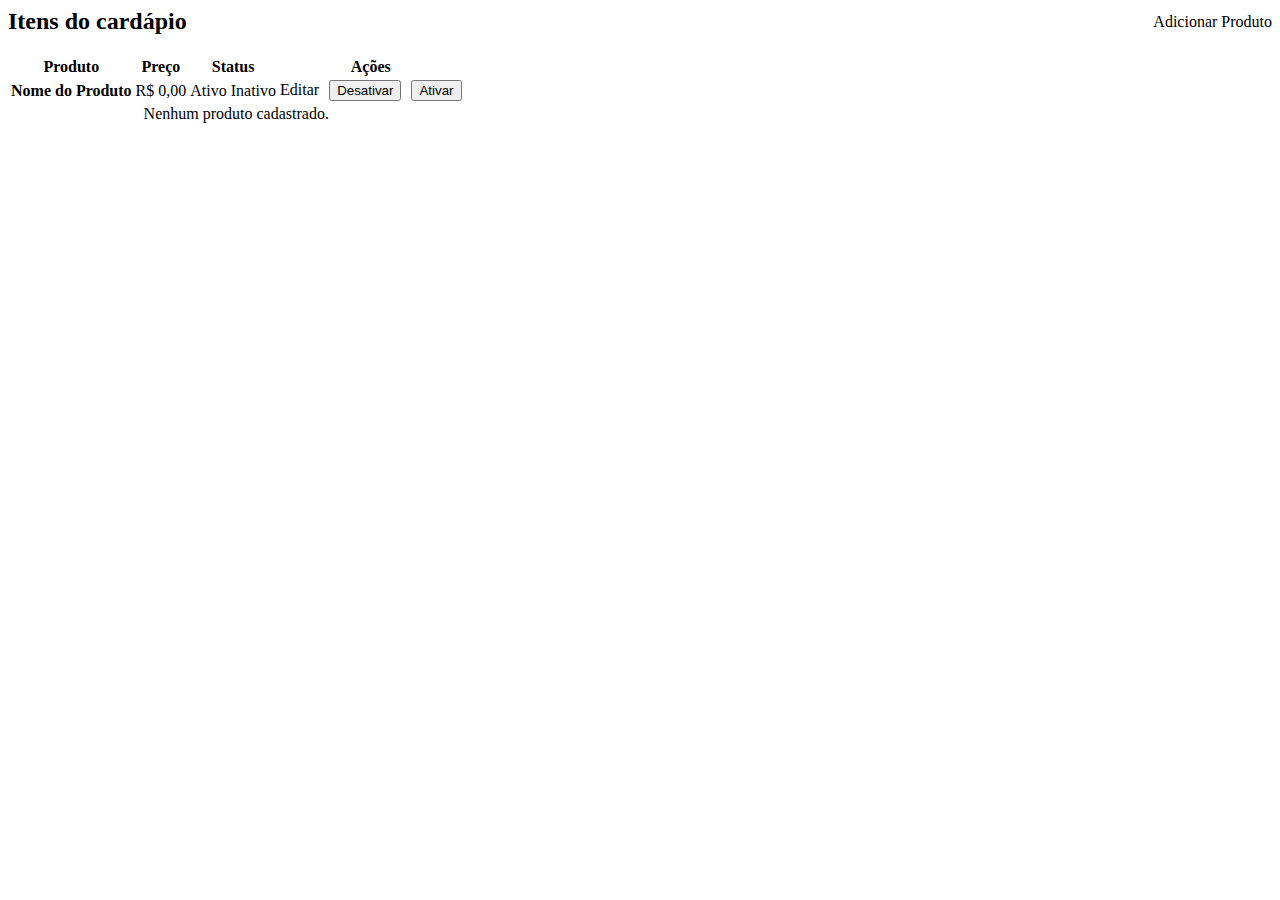
<file: ifsc/src/main/resources/templates/cardapio.html>
<!doctype html>
<html lang="pt-br" xmlns:th="http://www.thymeleaf.org"
      th:replace="~{_layout :: layout('Cardápio', 'cardapio', ~{::content})}">

<section class="section" th:fragment="content">

    <div style="display: flex; justify-content: space-between; align-items: center; margin-bottom: 20px;">
        <h2 class="section-title" style="margin: 0;">Itens do cardápio</h2>
        <a class="btn" th:href="@{/produtos/novo}">Adicionar Produto</a>
    </div>

    <div class="table-wrap">
        <table class="table">
            <thead>
                <tr>
                    <th>Produto</th>
                    <th>Preço</th>
                    <th>Status</th>
                    <th>Ações</th>
                </tr>
            </thead>
            <tbody>
                <tr th:each="prod : ${produtos}">
                    <td style="font-weight: 600;" th:text="${prod.nome}">Nome do Produto</td>
                    
                    <td th:text="${'R$ ' + #numbers.formatDecimal(prod.preco,1,'POINT',2,'COMMA')}">R$ 0,00</td>
                    
                    <td>
                        <span th:if="${prod.ativo}" class="badge badge-success">Ativo</span>
                        <span th:unless="${prod.ativo}" class="badge badge-danger">Inativo</span>
                    </td>
                    
                    <td style="white-space: nowrap;">
                        <a th:href="@{/produtos/editar/{id}(id=${prod.id})}" class="btn btn-sm btn-ghost">
                            Editar
                        </a>

                        <form th:if="${prod.ativo}" th:action="@{/cardapio/atualizar-ativo}" method="POST" style="display: inline-block; margin-left: 6px;">
                            <input type="hidden" name="id" th:value="${prod.id}" />
                            <input type="hidden" name="ativo" value="false" />
                            <button type="submit" class="btn btn-sm btn-ghost-danger">Desativar</button>
                        </form>

                        <form th:unless="${prod.ativo}" th:action="@{/cardapio/atualizar-ativo}" method="POST" style="display: inline-block; margin-left: 6px;">
                            <input type="hidden" name="id" th:value="${prod.id}" />
                            <input type="hidden" name="ativo" value="true" />
                            <button type="submit" class="btn btn-sm btn-ghost-success">Ativar</button>
                        </form>
                    </td>
                </tr>
                
                <tr th:if="${#lists.isEmpty(produtos)}">
                    <td colspan="4" style="text-align: center; color: var(--muted);">
                        Nenhum produto cadastrado.
                    </td>
                </tr>
            </tbody>
        </table>
    </div>

</section>
</html>
</file>
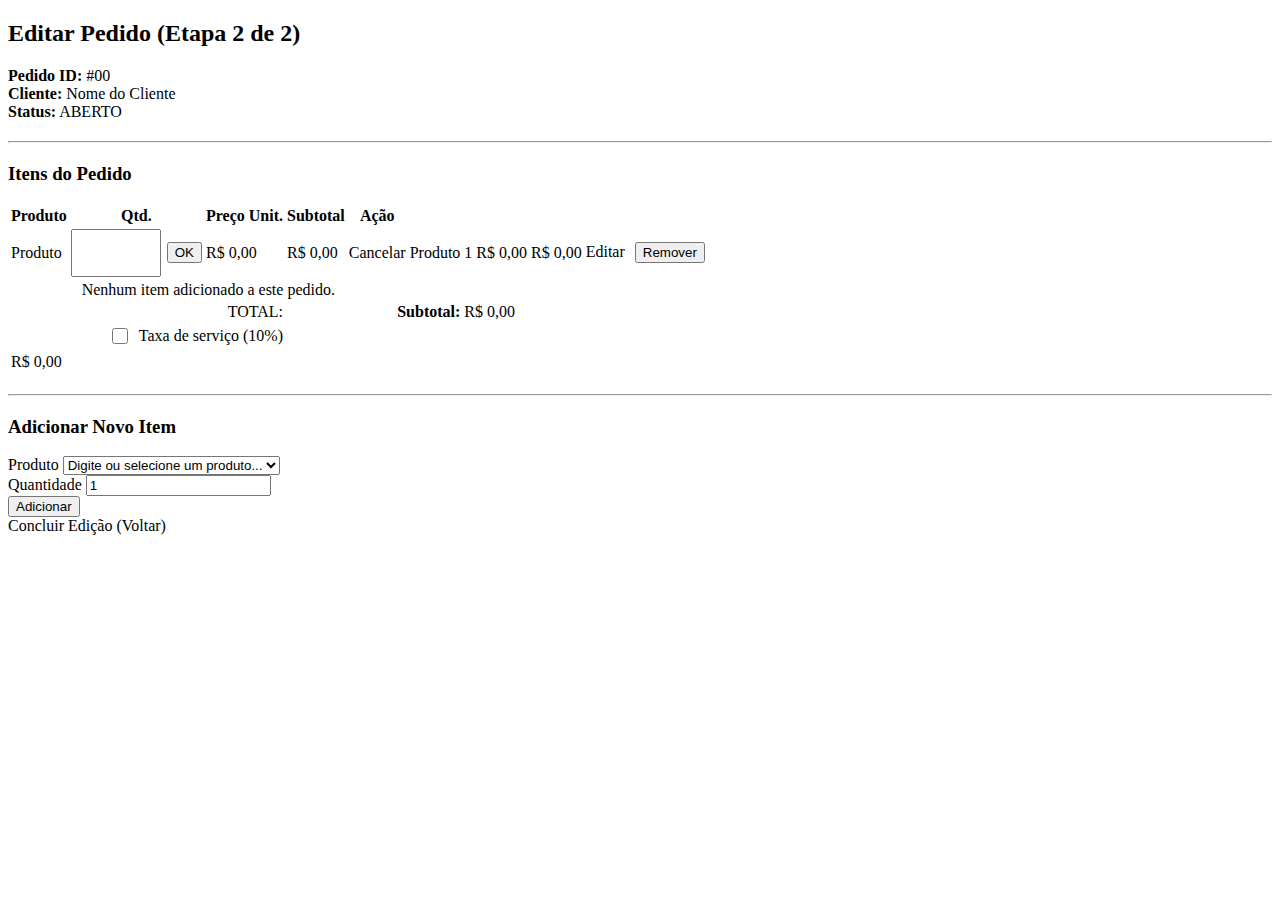
<file: ifsc/src/main/resources/templates/form-editar-pedido.html>
<!doctype html>
<html lang="pt-br" xmlns:th="http://www.thymeleaf.org"
      th:replace="~{_layout :: layout('Editar Pedido', 'pedidos', ~{::content})}">

<section class="section" th:fragment="content">

  <h2 class="section-title">Editar Pedido (Etapa 2 de 2)</h2>

  <div class="mt-16">
    <strong>Pedido ID:</strong> <span th:text="${pedido.id}">#00</span><br/>
    <strong>Cliente:</strong> 
    <span th:text="${pedido.nomeClienteObservacao}">Nome do Cliente</span><br/>
    <strong>Status:</strong> <span th:text="${pedido.status}">ABERTO</span>
  </div>

  <hr style="border-color: var(--stroke); margin: 20px 0;"/>

  <h3 class="section-subtitle">Itens do Pedido</h3>

  <div class="table-wrap">
    <table class="table">
      <thead>
        <tr>
          <th>Produto</th>
          <th>Qtd.</th>
          <th>Preço Unit.</th>
          <th>Subtotal</th>
          <th>Ação</th>
        </tr>
      </thead>
      <tbody>
        <tr th:each="item : ${pedido.itens}">
          <th:block th:if="${editItemId != null AND item.id == editItemId}">
            <td style="vertical-align: middle;" th:text="${item.produto.nome}">Produto</td>
            <td style="vertical-align: middle;">
              <form th:action="@{/pedidos/editar/atualizar-item}" method="POST" style="display: flex; align-items: center; gap: 6px;">
                <input type="hidden" name="pedidoId" th:value="${pedido.id}" />
                <input type="hidden" name="itemPedidoId" th:value="${item.id}" />
                <input type="number" name="quantidade" th:value="${item.quantidade}" min="1" class="form-control" style="width: 70px; height: 34px; padding: 5px 8px;" />
                <button type="submit" class="btn btn-sm">OK</button>
              </form>
            </td>
            <td style="vertical-align: middle;" th:text="${'R$ ' + #numbers.formatDecimal(item.precoUnitario,1,'POINT',2,'COMMA')}">R$ 0,00</td>
            <td style="vertical-align: middle;" th:text="${'R$ ' + #numbers.formatDecimal(item.getSubtotal(),1,'POINT',2,'COMMA')}">R$ 0,00</td>
            <td style="vertical-align: middle;">
              <a th:href="@{/pedidos/editar/{id}(id=${pedido.id})}" class="btn btn-sm btn-ghost">Cancelar</a>
            </td>
          </th:block>
          <th:block th:unless="${editItemId != null AND item.id == editItemId}">
            <td style="vertical-align: middle;" th:text="${item.produto.nome}">Produto</td>
            <td style="vertical-align: middle;" th:text="${item.quantidade}">1</td>
            <td style="vertical-align: middle;" th:text="${'R$ ' + #numbers.formatDecimal(item.precoUnitario,1,'POINT',2,'COMMA')}">R$ 0,00</td>
            <td style="vertical-align: middle;" th:text="${'R$ ' + #numbers.formatDecimal(item.getSubtotal(),1,'POINT',2,'COMMA')}">R$ 0,00</td>
            <td style="vertical-align: middle; white-space: nowrap;">
              <a th:href="@{/pedidos/editar/{id}(id=${pedido.id}, editItemId=${item.id})}" class="btn btn-sm">
                Editar
              </a>
              <form th:action="@{/pedidos/editar/remover-item}" method="POST" style="display: inline-block; margin-left: 6px;">
                <input type="hidden" name="pedidoId" th:value="${pedido.id}" />
                <input type="hidden" name="itemPedidoId" th:value="${item.id}" />
                <button type="submit" class="btn btn-sm btn-ghost">Remover</button>
              </form>
            </td>
          </th:block>
        </tr>
        <tr th:if="${#lists.isEmpty(pedido.itens)}">
          <td colspan="5" style="text-align: center; color: var(--muted);">
            Nenhum item adicionado a este pedido.
          </td>
        </tr>
      </tbody>
      <tfoot>
<tr style="border-top: 2px solid var(--stroke);">          <td colspan="3" style="text-align: right;">TOTAL:</td>
          <td colspan="3" style="text-align: right; font-weight: 600;">Subtotal:</td>
            <td colspan="2" th:text="${'R$ ' + #numbers.formatDecimal(pedido.getSubtotalItens(),1,'POINT',2,'COMMA')}">R$ 0,00</td>
        </tr>
       <tr>
            <td colspan="3" style="text-align: right;">
                <form th:action="@{/pedidos/editar/taxa-servico}" method="POST" id="formTaxa">
                    <input type="hidden" name="pedidoId" th:value="${pedido.id}" />
                    <label style="cursor: pointer; display: flex; align-items: center; justify-content: flex-end; gap: 8px;">
                        <input type="checkbox" name="taxaAtiva" 
                               th:checked="${pedido.taxaServico}"
                               onchange="document.getElementById('formTaxa').submit()"
                               style="accent-color: var(--brand); width: 16px; height: 16px;" />
                        Taxa de serviço (10%)
                    </label>
                </form>
            </td>
            <tr style="font-size: 1.3em; font-weight: 800; color: var(--brand);"></tr>
            <td colspan="2" th:text="${'+ R$ ' + #numbers.formatDecimal(pedido.getValorTaxaServico(),1,'POINT',2,'COMMA')}">R$ 0,00</td>
        </tr> 
      </tfoot>
    </table>
  </div>

  <hr style="border-color: var(--stroke); margin: 20px 0;"/>

  <h3 class="section-subtitle">Adicionar Novo Item</h3>

  <form th:action="@{/pedidos/editar/adicionar-item}" method="POST" class="form-row">
    <input type="hidden" name="pedidoId" th:value="${pedido.id}" />
    <div class="form-group" style="flex: 3;">
      <label for="produtoId">Produto</label>
      
      <select id="produtoId" name="produtoId" placeholder="Digite ou selecione um produto...">
        <option value="" selected>Digite ou selecione um produto...</option>
        
        <option th:each="prod : ${produtos}"
                th:if="${prod.ativo}"
                th:value="${prod.id}"
                th:text="${prod.nome + ' (R$ ' + #numbers.formatDecimal(prod.preco,1,'POINT',2,'COMMA') + ')'}">
          Produto (Preço)
        </option>
      </select>
    </div>
    <div class="form-group" style="flex: 1;">
      <label for="quantidade">Quantidade</label>
      <input type="number" id="quantidade" name="quantidade" value="1" min="1" class="form-control" />
    </div>
    <div class="form-group" style="align-self: flex-end;">
      <button type="submit" class="btn">Adicionar</S>
    </div>
  </form>

  <div class="form-actions mt-22">
    <a th:href="@{/}" class="btn">Concluir Edição (Voltar)</a>
  </div>

  <style>
    .ts-control {
      background: #FFFFFF !important;
      color: #1F2937 !important;
      border: 1px solid #E5E7EB !important;
      border-radius: 8px !important;
      padding: 10px 12px !important;
      height: 48px; 
    }
    .ts-control.focus {
      border-color: #E53E3E !important; 
      box-shadow: 0 0 0 3px rgba(229, 62, 62, 0.1) !important;
      outline: none !important;
    }
    .ts-dropdown {
      background: #FFFFFF !important; 
      border: 1px solid #E5E7EB !important;
      border-radius: 8px !important;
      box-shadow: 0 4px 6px rgba(0,0,0,0.05);
    }
    .ts-option {
      color: #1F2937 !important; 
      padding: 10px 12px !important;
    }
    .ts-option.active, .ts-option:hover {
      background: #E53E3E !important; 
      color: #FFFFFF !important;
    }
        .ts-control .item { color: var(--text) !important; }
    .ts-control input::placeholder { color: var(--muted) !important; }
    .ts-dropdown .ts-input {
      background: var(--bg) !important;
      color: var(--text) !important;
      border: 1px solid var(--stroke) !important;
    }
    .ts-control .item {
       color: #1F2937 !important;
    }
    .ts-control input::placeholder { 
      color: #6B7280 !important;
    }
    .ts-dropdown .ts-input {
      background: #F9FAFB !important; 
      color: #1F2937 !important;
      border: 1px solid #E5E7EB !important;
      border-radius: 4px;
      margin: 8px;
      width: calc(100% - 16px);
      padding: 8px 10px;
    }
    .ts-dropdown .ts-input:focus {
      border-color: #E53E3E !important;
      outline: none;
    }
  </style>
  
  <script>
    document.addEventListener("DOMContentLoaded", () => {
      new TomSelect('#produtoId', {
        plugins: ['dropdown_input'], 
        create: false,
        sortField: {
          field: "text",
          direction: "asc"
        }
      });
    });
  </script>

</section>
</html>
</file>
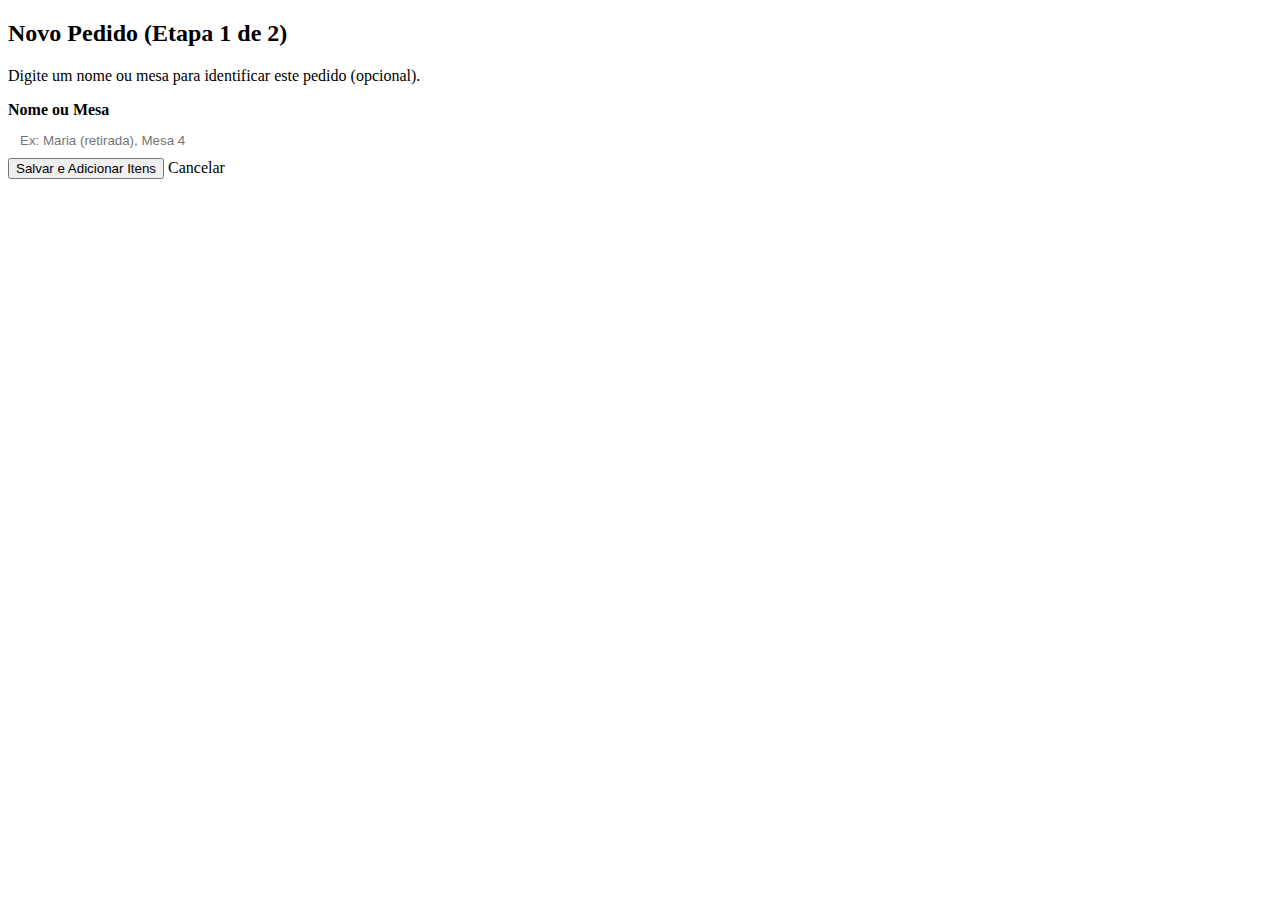
<file: ifsc/src/main/resources/templates/form-pedido.html>
<!doctype html>
<html lang="pt-br" xmlns:th="http://www.thymeleaf.org"
      th:replace="~{_layout :: layout('Novo Pedido', 'pedidos', ~{::content})}"> <section class="section" th:fragment="content">
  <h2 class="section-title">Novo Pedido (Etapa 1 de 2)</h2>
  <p class="mt-16" style="color: var(--muted);">
    Digite um nome ou mesa para identificar este pedido (opcional).
  </p>

  <form method="POST" th:action="@{/pedidos/criar}">

    <div class="form-group mt-16">
      <label for="nomeObservacao">Nome ou Mesa</label>
      <input type="text" id="nomeObservacao" name="nomeObservacao" class="form-control" 
             placeholder="Ex: Maria (retirada), Mesa 4" /> </div>

    <div class="form-actions mt-22">
      <button type="submit" class="btn">Salvar e Adicionar Itens</button>
      <a th:href="@{/index}" class="btn btn-ghost">Cancelar</a>
    </div>

  </form>

  <style>
    .form-group label { display: block; margin-bottom: 4px; font-weight: 600; }
    .form-control {
      background: var(--panel-2); color: var(--text); border: 1px solid var(--stroke);
      border-radius: 8px; padding: 10px 12px; width: 100%;
    }
  </style>
</section>
</html>
</file>
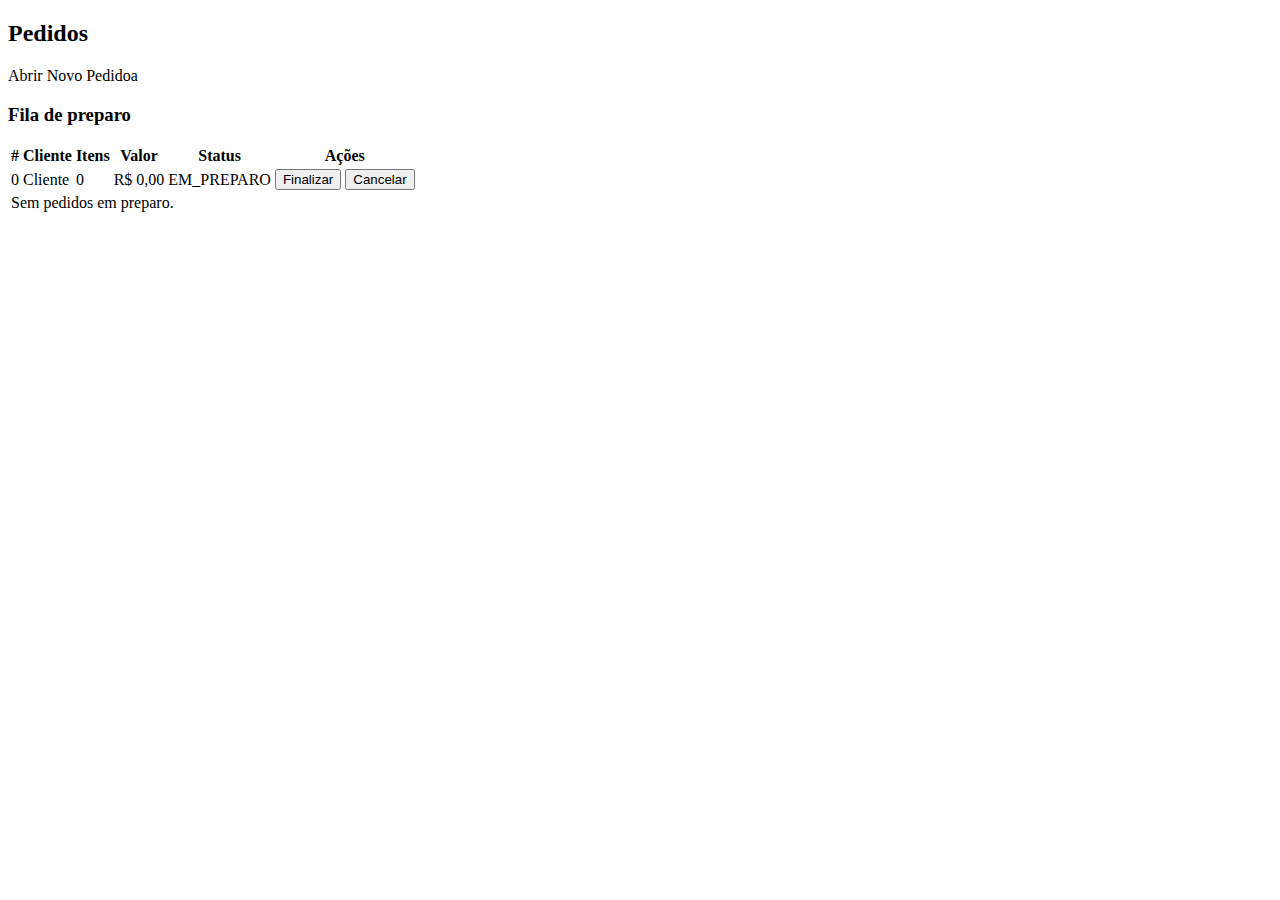
<file: ifsc/src/main/resources/templates/pedidos.html>
<!doctype html>
<html lang="pt-br" xmlns:th="http://www.thymeleaf.org"
      th:replace="~{_layout :: layout(${'Pedidos • Sudarê Sushi'}, 'pedidos', ~{::content})}">
<section th:fragment="content">
  <h2>Pedidos</h2>

  <div class="form-row">
    <a class="btn" th:href="@{/pedidos/novo}">Abrir Novo Pedidoa</a>
  </div>

  <h3 id="fila" class="section-subtitle">Fila de preparo</h3>
  <div class="table-wrap">
    <table class="table">
      <thead><tr><th>#</th><th>Cliente</th><th>Itens</th><th>Valor</th><th>Status</th><th>Ações</th></tr></thead>
      <tbody>
        <tr th:each="p : ${fila}">
          <td th:text="${p.id}">0</td>
          <td th:text="${p.cliente.nome}">Cliente</td>
          <td th:text="${#lists.size(p.itens)}">0</td>
          <td th:text="${'R$ ' + #numbers.formatDecimal(p.total,1,'POINT',2,'COMMA')}">R$ 0,00</td>
          <td><span class="badge badge-warning" th:text="${p.status}">EM_PREPARO</span></td>
          
          <td>
            <form th:action="@{/pedidos/atualizar-status}" method="POST" style="display: inline;">
              <input type="hidden" name="id" th:value="${p.id}" />
              <input type="hidden" name="status" value="PRONTO" />
              <button type="submit" class="btn btn-sm">Finalizar</button>
            </form>

            <form th:action="@{/pedidos/atualizar-status}" method="POST" style="display: inline;">
              <input type="hidden" name="id" th:value="${p.id}" />
              <input type="hidden" name="status" value="CANCELADO" />
              <button type="submit" class="btn btn-sm btn-ghost">Cancelar</button>
            </form>
          </td>
          </tr>
        <tr th:if="${#lists.isEmpty(fila)}"><td colspan="6">Sem pedidos em preparo.</td></tr>
      </tbody>
    </table>
  </div>
</section>
</html>
</file>
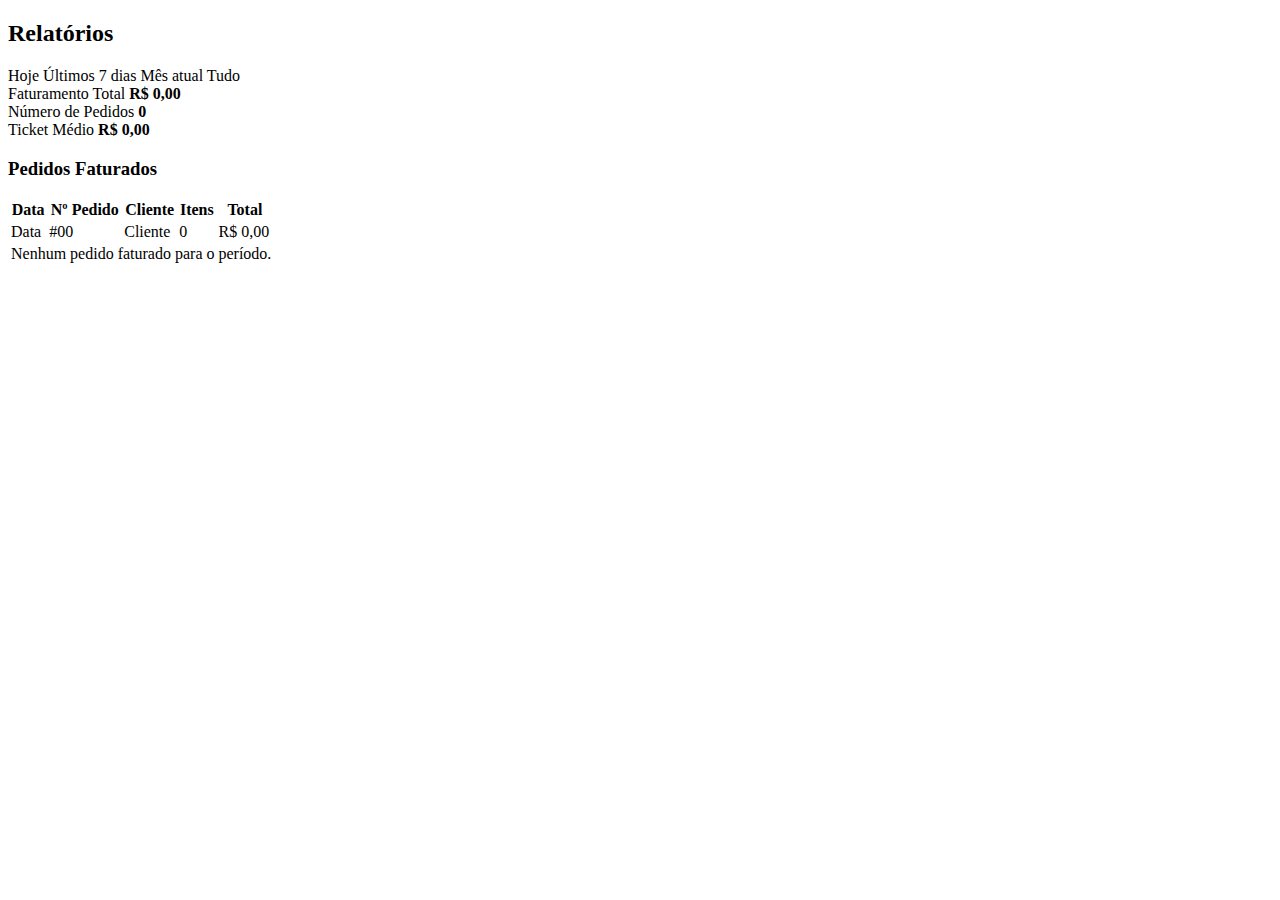
<file: ifsc/src/main/resources/templates/relatorios.html>
<!doctype html>
<html lang="pt-br" xmlns:th="http://www.thymeleaf.org"
      th:replace="~{_layout :: layout('Relatórios', 'relatorios', ~{::content})}">

<section class.section th:fragment="content">

    <h2 class="section-title" style="margin-bottom: 20px;">Relatórios</h2>

    <div class="filter-bar">
        <a th:href="@{/relatorios(periodo='hoje')}"
           class="btn-filter"
           th:classappend="${periodoAtivo == 'hoje'} ? 'is-active'">Hoje</a>
        
        <a th:href="@{/relatorios(periodo='semana')}"
           class="btn-filter"
           th:classappend="${periodoAtivo == 'semana'} ? 'is-active'">Últimos 7 dias</a>
        
        <a th:href="@{/relatorios(periodo='mes')}"
           class="btn-filter"
           th:classappend="${periodoAtivo == 'mes'} ? 'is-active'">Mês atual</a>
        
        <a th:href="@{/relatorios(periodo='tudo')}"
           class="btn-filter"
           th:classappend="${periodoAtivo == 'tudo'} ? 'is-active'">Tudo</a>
    </div>

    <div class="stats-grid">
        <div class="stat-card">
            <span>Faturamento Total</span>
            <strong th:text="${'R$ ' + #numbers.formatDecimal(relatorio.faturamentoTotal,1,'POINT',2,'COMMA')}">R$ 0,00</strong>
        </div>
        <div class="stat-card">
            <span>Número de Pedidos</span>
            <strong th:text="${relatorio.numeroDePedidos}">0</strong>
        </div>
        <div class="stat-card">
            <span>Ticket Médio</span>
            <strong th:text="${'R$ ' + #numbers.formatDecimal(relatorio.ticketMedio,1,'POINT',2,'COMMA')}">R$ 0,00</strong>
        </div>
    </div>

    <h3 class="section-subtitle">Pedidos Faturados</h3>
    
    <div class="table-wrap">
        <table class="table">
            <thead>
                <tr>
                    <th>Data</th>
                    <th>Nº Pedido</th>
                    <th>Cliente</th>
                    <th>Itens</th>
                    <th>Total</th>
                </tr>
            </thead>
            <tbody>
                <tr th:each="p : ${relatorio.pedidos}">
                    <td th:text="${#temporals.format(p.criadoEm, 'dd/MM/yy HH:mm')}">Data</td>
                    <td th:text="${p.id}">#00</td>
                    <td th:text="${p.nomeClienteObservacao ?: p.cliente.nome}">Cliente</td>
                    <td th:text="${#lists.size(p.itens)}">0</td>
                    <td th:text="${'R$ ' + #numbers.formatDecimal(p.total,1,'POINT',2,'COMMA')}">R$ 0,00</td>
                </tr>
                
                <tr th:if="${#lists.isEmpty(relatorio.pedidos)}">
                    <td colspan="5" style="text-align: center; color: var(--muted);">
                        Nenhum pedido faturado para o período.
                    </td>
                </tr>
            </tbody>
        </table>
    </div>

</section>
</html>
</file>
